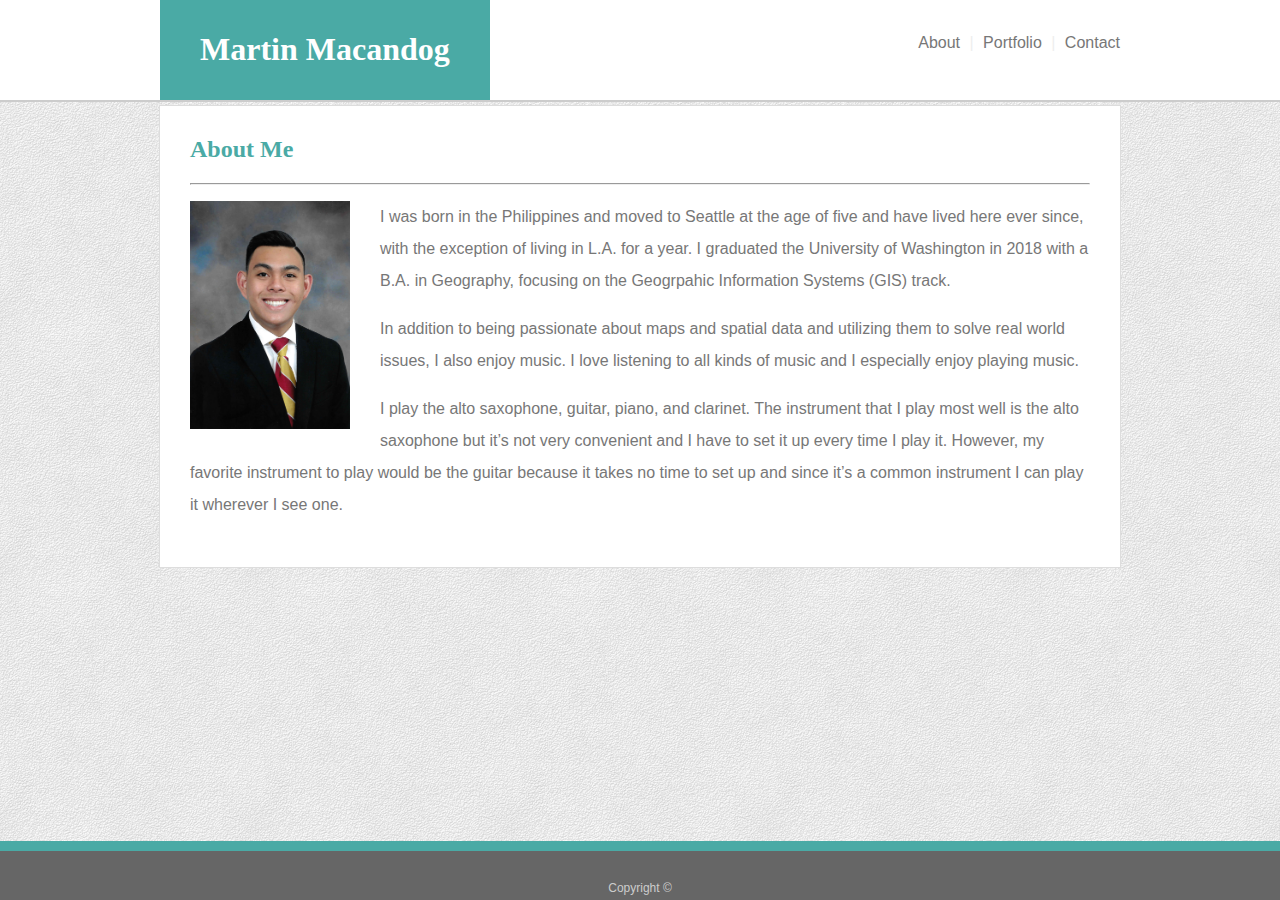
<file: index.html>
<!DOCTYPE html>
<html lang="en">
    <head>
        <meta charset="utf-8">
        <meta name="viewport" content="width=device-width, initial-scale=1">
        <title>About Me</title>
        <link rel="stylesheet" type="text/css" href="assets/css/style.css">
    </head>

    <body>
        <header>
            <div class="clearfix">
                <div id="my-name">
                    <h1>Martin Macandog</h1>
                </div>

                <div id="pages">
                    <p>
                        <a href="index.html">About</a>
                        <span>|</span>
                        <a href="portfolio.html">Portfolio</a>
                        <span>|</span>
                        <a href="contact.html">Contact</a>
                    </p>
                </div>
            </div>
        </header>
        
        <main>
            <h2>About Me</h2>

            <hr>

            <div class="clearfix">
                <img id="my-image" src="assets/images/composite.jpg" alt="My picture">

                <p class="my-bio">I was born in the Philippines and moved to Seattle at the age of five and have lived here ever since, with the exception of living in L.A. for a year. I graduated the University of Washington in 2018 with a B.A. in Geography, focusing on the Geogrpahic Information Systems (GIS) track. </p>
                <p class="my-bio">In addition to being passionate about maps and spatial data and utilizing them to solve real world issues, I also enjoy music. I love listening to all kinds of music and I especially enjoy playing music.</p>
                <p class="my-bio">I play the alto saxophone, guitar, piano, and clarinet. The instrument that I play most well is the alto saxophone but it’s not very convenient and I have to set it up every time I play it. However, my favorite instrument to play would be the guitar because it takes no time to set up and since it’s a common instrument I can play it wherever I see one.</p>
            </div>
        </main>

        <footer>
            <p>Copyright ©</p>
        </footer>
    </body>
</html>
</file>
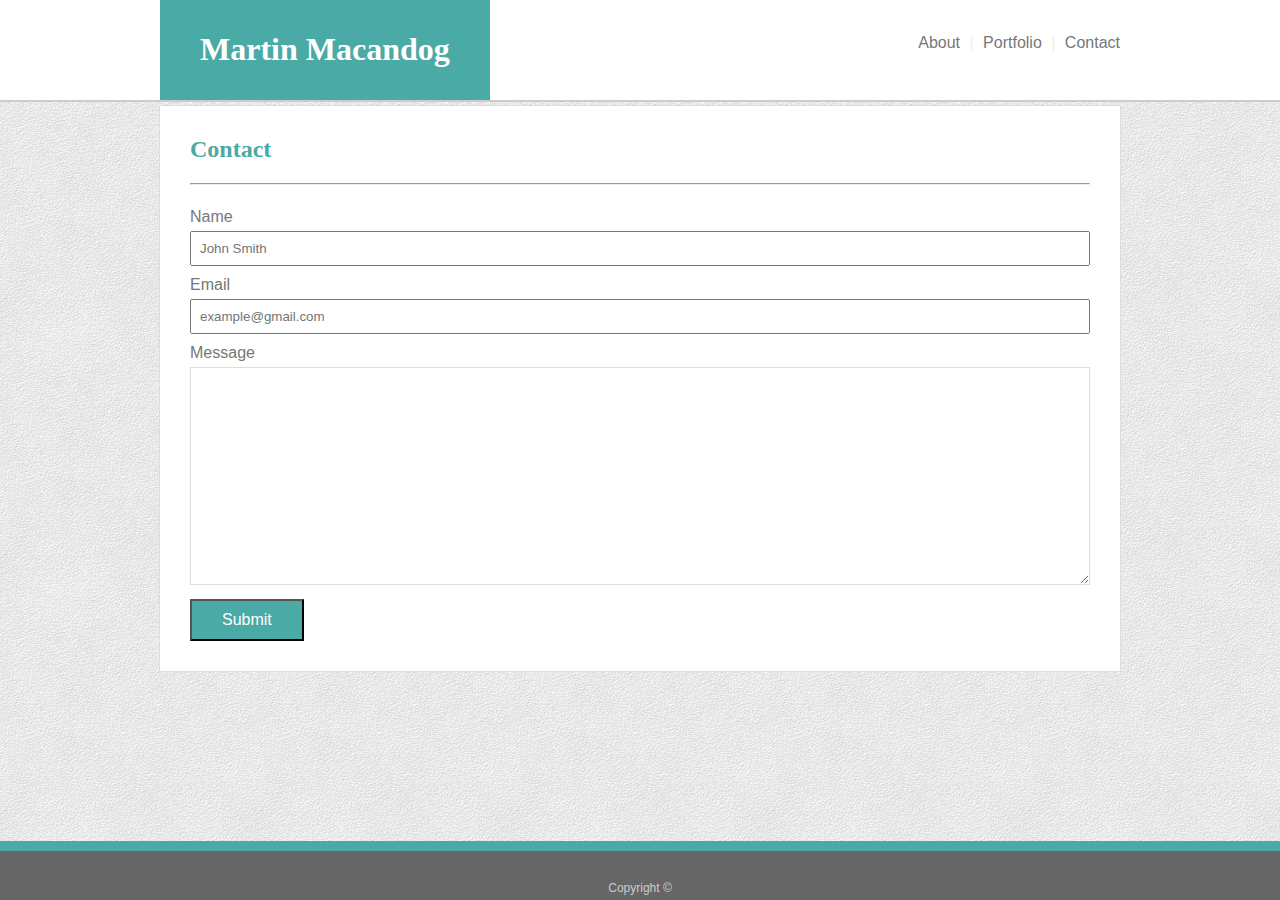
<file: contact.html>
<!DOCTYPE html>
<html lang="en">
    <head>
        <meta charset="utf-8">
        <meta name="viewport" content="width=device-width, initial-scale=1">
        <title>Contact</title>
        <link rel="stylesheet" type="text/css" href="assets/css/style.css">
    </head>

    <body>
        <header>
            <div class="clearfix">
                <div id="my-name">
                    <h1>Martin Macandog</h1>
                </div>

                <div id="pages">
                    <p>
                        <a href="index.html">About</a>
                        <span>|</span>
                        <a href="portfolio.html">Portfolio</a>
                        <span>|</span>
                        <a href="contact.html">Contact</a>
                    </p>
                </div>
            </div>
        </header>
        
        <main>
            <h2>Contact</h2>

            <hr>

            <form>
                Name<br>
                <input type="text" name="name" placeholder="John Smith"><br>
                Email<br>
                <input type="text" name="email" placeholder="example@gmail.com"><br>
                Message<br>
                <textarea></textarea><br>
                <input type="submit" value="Submit">
            </form>
        </main>

        <footer>
            <p>Copyright ©</p>
        </footer>

    </body>
</html>
</file>
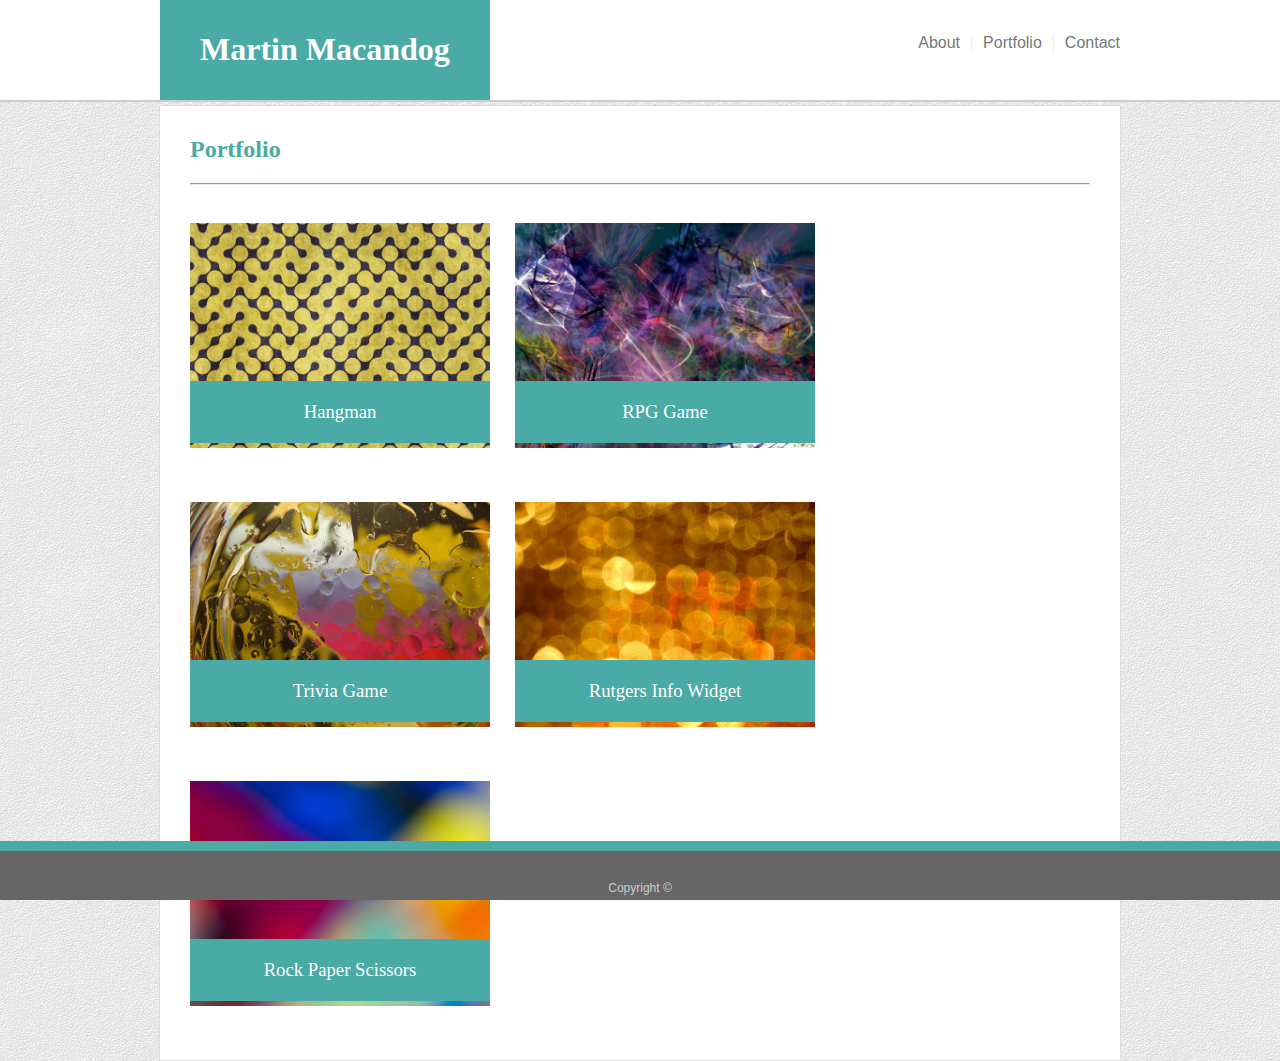
<file: portfolio.html>
<!DOCTYPE html>
<html lang="en">
    <head>
        <meta charset="utf-8">
        <meta name="viewport" content="width=device-width, initial-scale=1">
        <title>Portfolio</title>
        <link rel="stylesheet" type="text/css" href="assets/css/style.css">
    </head>

    <body>
        <header>
            <div class="clearfix">
                <div id="my-name">
                    <h1>Martin Macandog</h1>
                </div>

                <div id="pages">
                    <p>
                        <a href="index.html">About</a>
                        <span>|</span>
                        <a href="portfolio.html">Portfolio</a>
                        <span>|</span>
                        <a href="contact.html">Contact</a>
                    </p>
                </div>
            </div>
        </header>
        
        <main>
            <h2>Portfolio</h2>

            <hr>

            <div class="clearfix">
                <div class="project">
                    <h3>Hangman</h3>
                    <img src="assets/images/temp1.jpg" alt="Hangman picture">
                </div>

                <div class="project">
                    <h3>RPG Game</h3>
                    <img src="assets/images/temp2.jpg" alt="RPG Game picture">
                </div>

                <div class="project">
                    <h3>Trivia Game</h3>
                    <img src="assets/images/temp3.jpg" alt="Trivia Game picture">
                </div>

                <div class="project">
                    <h3>Rutgers Info Widget</h3>
                    <img src="assets/images/temp4.jpg" alt="Rutgers Info Widget picture">
                </div>

                <div class="project">
                    <h3>Rock Paper Scissors</h3>
                    <img src="assets/images/temp5.jpg" alt="Rock Paper Scissors picture">
                </div>
            </div>
        </main>

        <footer>
            <p>Copyright ©</p>
        </footer>

    </body>
</html>
</file>
<file: assets/css/style.css>
body {
    font-family: 'Arial', 'Helvetica Neue', Helvetica, sans-serif;
    background-image: url('../images/egg_shell.png');
    color: #777;
    margin: 0;
}

header {
    position: fixed;
    top: 0;
    width: 100%;
    z-index: 100;
    border-bottom-style: solid;
    border-color: #ccc;
    border-width: 2px;
}

header > div {
    width: 960px;
    margin-left: auto;
    margin-right: auto;
}

main {
    width: 900px;
    margin-bottom: 75px;
    margin-left: auto;
    margin-right: auto;
    position: relative;
    top: 105px;
    border-style: solid;
    border-color: #ddd;
    border-width: 1px;
    padding-top: 10px;
    padding-right: 30px;
    padding-bottom: 30px;
    padding-left: 30px;
}

header, main {
    background-color: #fff;
}

#my-name, .project > h3, input[type="submit"] {
    color: #fff;
    background-color: #4aaaa5;

}

#my-name {
    padding-top: 10px;
    padding-bottom: 10px;
    padding-left: 40px;
    padding-right: 40px;
    float: left;
    font-weight: bold;
}

#my-name, .project > h3, footer {
    text-align: center;
}

#pages {
    float: right;
    text-align: right;
    margin-top: 18px;
}

a {
    color: #777;
    text-decoration: none;
}

a:hover {
    color: #4aaaa5;
}

span {
    color: #eee;
    margin-left: 5px;
    margin-right: 5px;
}

h1, h2, h3 {
    font-family: 'Georgia', Times, 'Times New Roman', serif;
}

h2, h3{
    color: #4aaaa5;
}

h3 {
    font-weight: 100;
}

img {
    width: 300px;
}

#my-image {
    width: 160px;
    float: left;
    margin-right: 30px;
    margin-bottom: 24px;
}

.my-bio {
    line-height: 24pt;
}

.project {
    float: left;
    margin-right: 25px;
    position: relative;
    margin-top: 30px;
    margin-bottom: 20px;
}

.project > h3 {
    position: absolute;
    bottom: -10px;
    padding-top: 20px;
    padding-bottom: 20px;
    width: 100%;
}

form {
    padding-top: 15px;
}

input[type="text"], textarea {
    margin-top: 5px;
    margin-bottom: 10px;
    padding: 8px;
    width: 880px;
}

textarea {
    height: 200px;
    width: 882px;
    border-color: #ddd;
}

input[type="submit"] {
    font-family: 'Arial', 'Helvetica Neue', Helvetica, sans-serif;
    font-size: 12pt;
    padding-top: 10px;
    padding-bottom: 10px;
    padding-left: 30px;
    padding-right: 30px;
}

footer {
    background-color: #666;
    position: fixed;
    bottom: 0;
    width: 100%;
    z-index: 100;
    border-top-style: solid;
    border-color: #4aaaa5;
    border-width: 10px;
    color: #ccc;
}

footer > p {
    font-size: 9pt;
    margin: 0;
    padding-top: 30px;
    padding-bottom: 5px;
}


.clearfix::after {
    content: "";
    display: block;
    clear: both;
}

@media screen and (max-width: 980px) {
    header > div {
        width: 90%;
    }

    main {
        width: 650px;
        margin-left: 5%;
    }

    input[type="text"], textarea {
        width: 630px;
    }

}

@media screen and (max-width: 768px) {
    main {
        width: 82%;
        margin-left: auto;
        margin-right: auto;
    }

    img {
        width: 237px;
    }

    input[type="text"], textarea {
        width: 97%;
    }

}

@media screen and (max-width: 640px) {
    header, footer {
        position: static;
    }

    #my-image {
        width: 100%;
    }

    #my-name, #pages {
        float: none;
        text-align: center;
    }

    header > div {
        width: 100%;
    }

    main {
        top: 5px;
    }

    .project {
        margin-right: 0;
    }

    img {
        width: 100%;
    }
}
</file>
